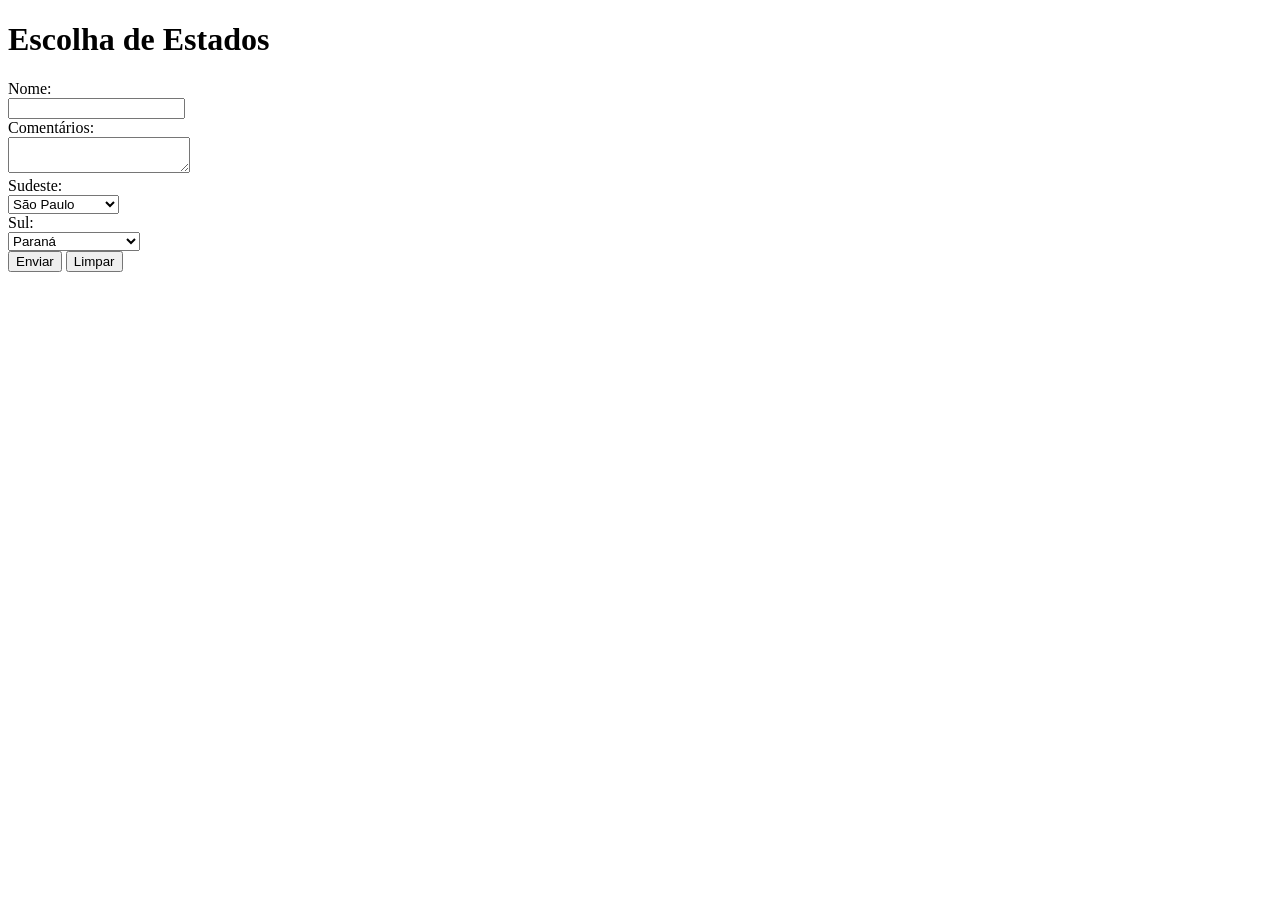
<file: aula 03/index.html>
<!DOCTYPE html>
<html lang="pt-br">
<head>
    <title>Formulário HTML</title>
    <meta charset="UTF-8">
</head>
<body>
    <h1>Escolha de Estados</h1>
    <form action="index.html" method="post">
        <label for="nome">Nome:</label>
        <br>
        <input type="text" id="nome" name="nome">
        <br>
        <label for="textarea" id="comentarios" name="comentarios">Comentários:</label>
        <br>
        <textarea id="comentarios" name="comentarios"></textarea>
        <br>
        <label>Sudeste:</label>
        <br>
        <select>
            <option value="sao_paulo">São Paulo</option>
            <option value="rio_de_Janeiro">Rio De Janeiro</option>
            <option value="minas_gerais">Minas Gerais</option>
            <option value="espírito_santo">Espírito Santo</option>
        </select>
        <br>
        <label>Sul:</label>
        <br>
        <select>
            <option value="parana">Paraná</option>
            <option value="santa_catarina">Santa Catarina</option>
            <option value="rio_grande_do_sul">Rio Grande do Sul</option>
        </select>
        <br>
        <input type="submit" value="Enviar">
        <input type="reset" value="Limpar">
    </form>
</body>
</html>
</file>
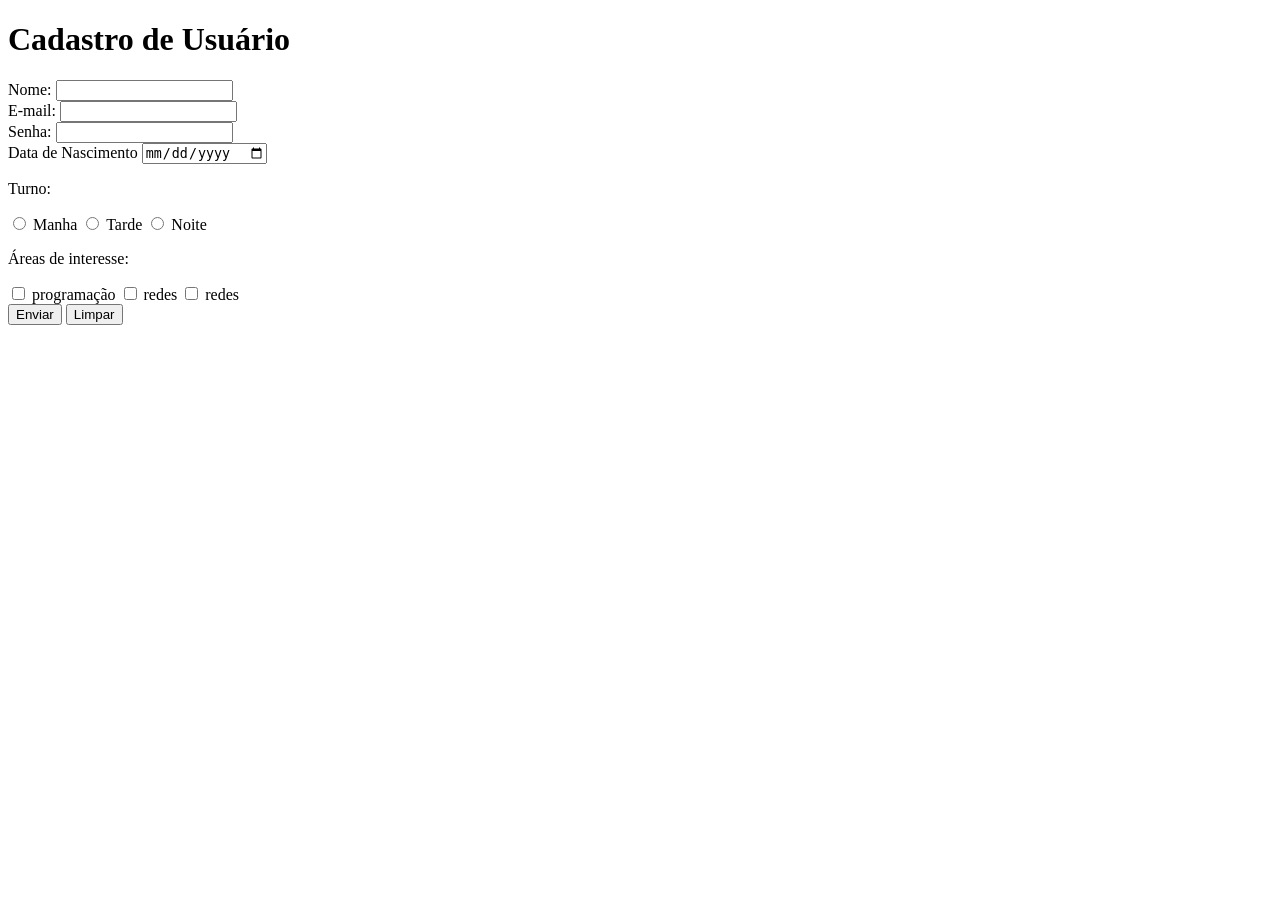
<file: Aula01 - 2trimeste/index.html>
<!DOCTYPE html>
<html lang="pt-br">
<head>
    <title>Formulário HTML</title> <!--acertei-->
    <meta charset="UTF-8">
</head><!--acertei-->
    
<body>
    <h1>Cadastro de Usuário</h1><!--acertei-->
    <from action="cadastro.php" method="GET"><!--acertei-->
        <label for="nome">Nome:</label>
        <input type="text" id="nome" name="nome"><!--acertei-->
        <br>
        <label for="email">E-mail:</label>
        <input type="email" id="email" name="email"><!--acertei-->
        <br>
        <label for="senha">Senha:</label>
        <input type="password" id="senha" name="senha"><!--acertei-->
        <br>
        <label for="data">Data de Nascimento</label>
        <input type="date" id="nascimento" name="nascimento"><!--acertei-->
        <br>
        <p>Turno:</p><!--acertei-->
        <input type="radio" id="turno" name="manha"> <label for="manha">Manha</label>
        <input type="radio" id="turno" name="tarde"> <label for="tarde">Tarde</label><!--acertei--><!--acertei-->
        <input type="radio" id="turno" name="noite"> <label for="noite">Noite</label>
        <br>
        <p>Áreas de interesse:</p>
        <input type="checkbox" id="programacao" name="area"> <label for="programacao">programação</label>
        <input type="checkbox" id="design" name="area"> <label for="design">redes</label>
        <input type="checkbox" id="redes" name="area"> <label for="redes">redes</label><!--acertei-->
        <br>
        <input type="submit" value="Enviar"><!--acertei-->
        <input type="reset" value="Limpar"><!--acertei-->
</body>
</html>
</file>
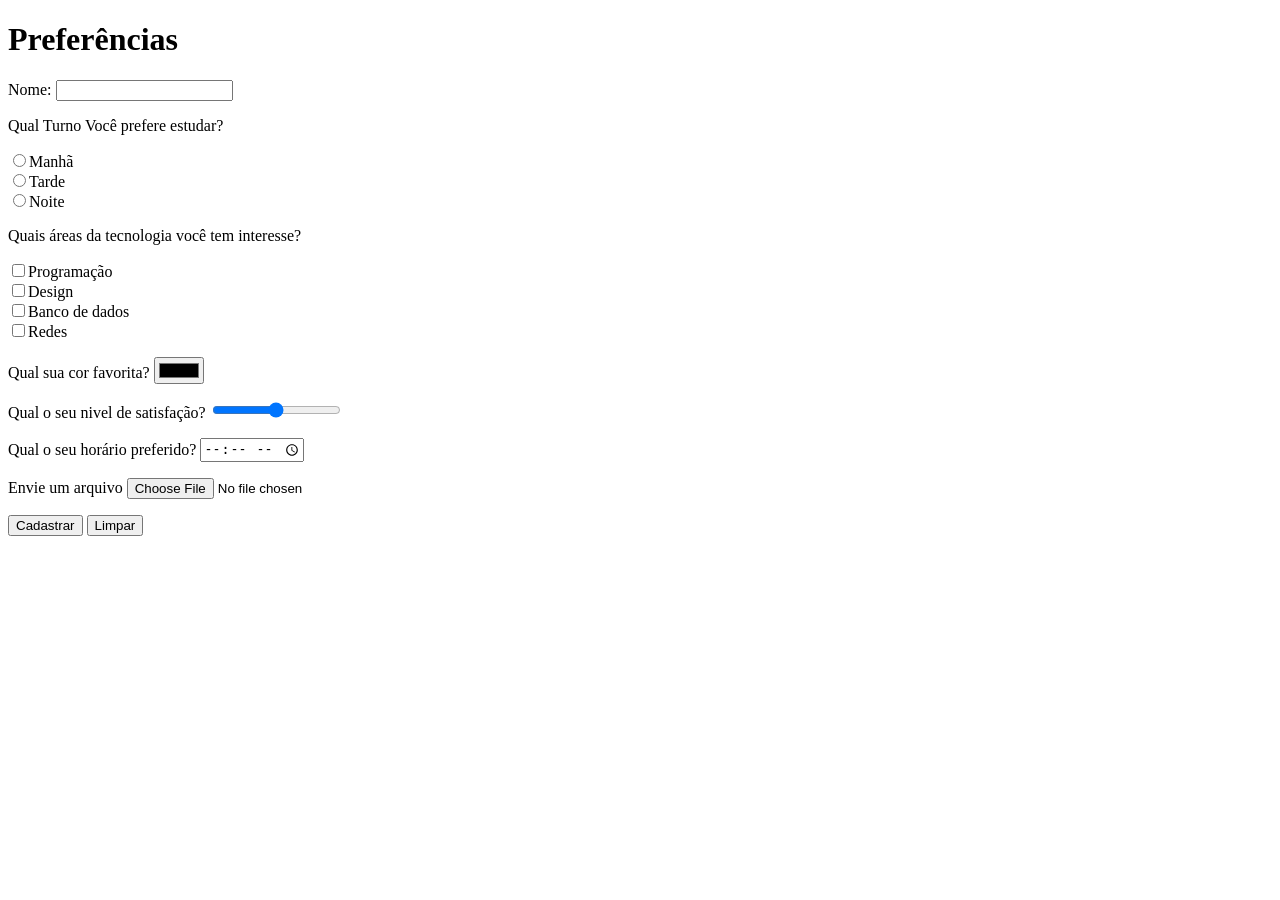
<file: Aula02/index.html>
<!DOCTYPE HTML>
<html lang="pt-br">
    <head>
        <title>Controles de Formulários</title>
    </head>
    <body>
        <h1>Preferências</h1>
        <form acrion="index.html" method="GET">
            <label for="nome">Nome:</label>
            <input type="text" id="nome" name="nome">
            <br>
            <p>Qual Turno Você prefere estudar?</p>
            <input type="radio" id="turno" name="manha"><label for="manha">Manhã</label><br>
            <input type="radio" id="turno" name="tarde"><label for="tarde">Tarde</label><br>
            <input type="radio" id="turno" name="noite"><label for="noire">Noite</label><br>
            <p>Quais áreas da tecnologia você tem interesse?</p>
            <input type="checkbox" id="areas" name="programacao"><label for="programacao">Programação</label><br>
            <input type="checkbox" id="areas" name="Design"><label for="Design">Design</label><br>
            <input type="checkbox" id="areas" name="Bancodedados"><label for="Bancodedados">Banco de dados</label><br>
            <input type="checkbox" id="areas" name="Redes"><label for="Redes">Redes</label><br>
            <p>Qual sua cor favorita? <input type="color" id="color" name="color"></p>
            <p>Qual o seu nivel de satisfação? <input type="range" id="range" name="range"></p>
            <p>Qual o seu horário preferido? <input type="time" id="tempo" name="tempo"></p>
            <p>Envie um arquivo <input type="file" id="arquivo" name="arquivo"></p>
            <input type="submit" value="Cadastrar">
            <input type="reset" value="Limpar">
        </form>
    </body>
</html>
</file>
